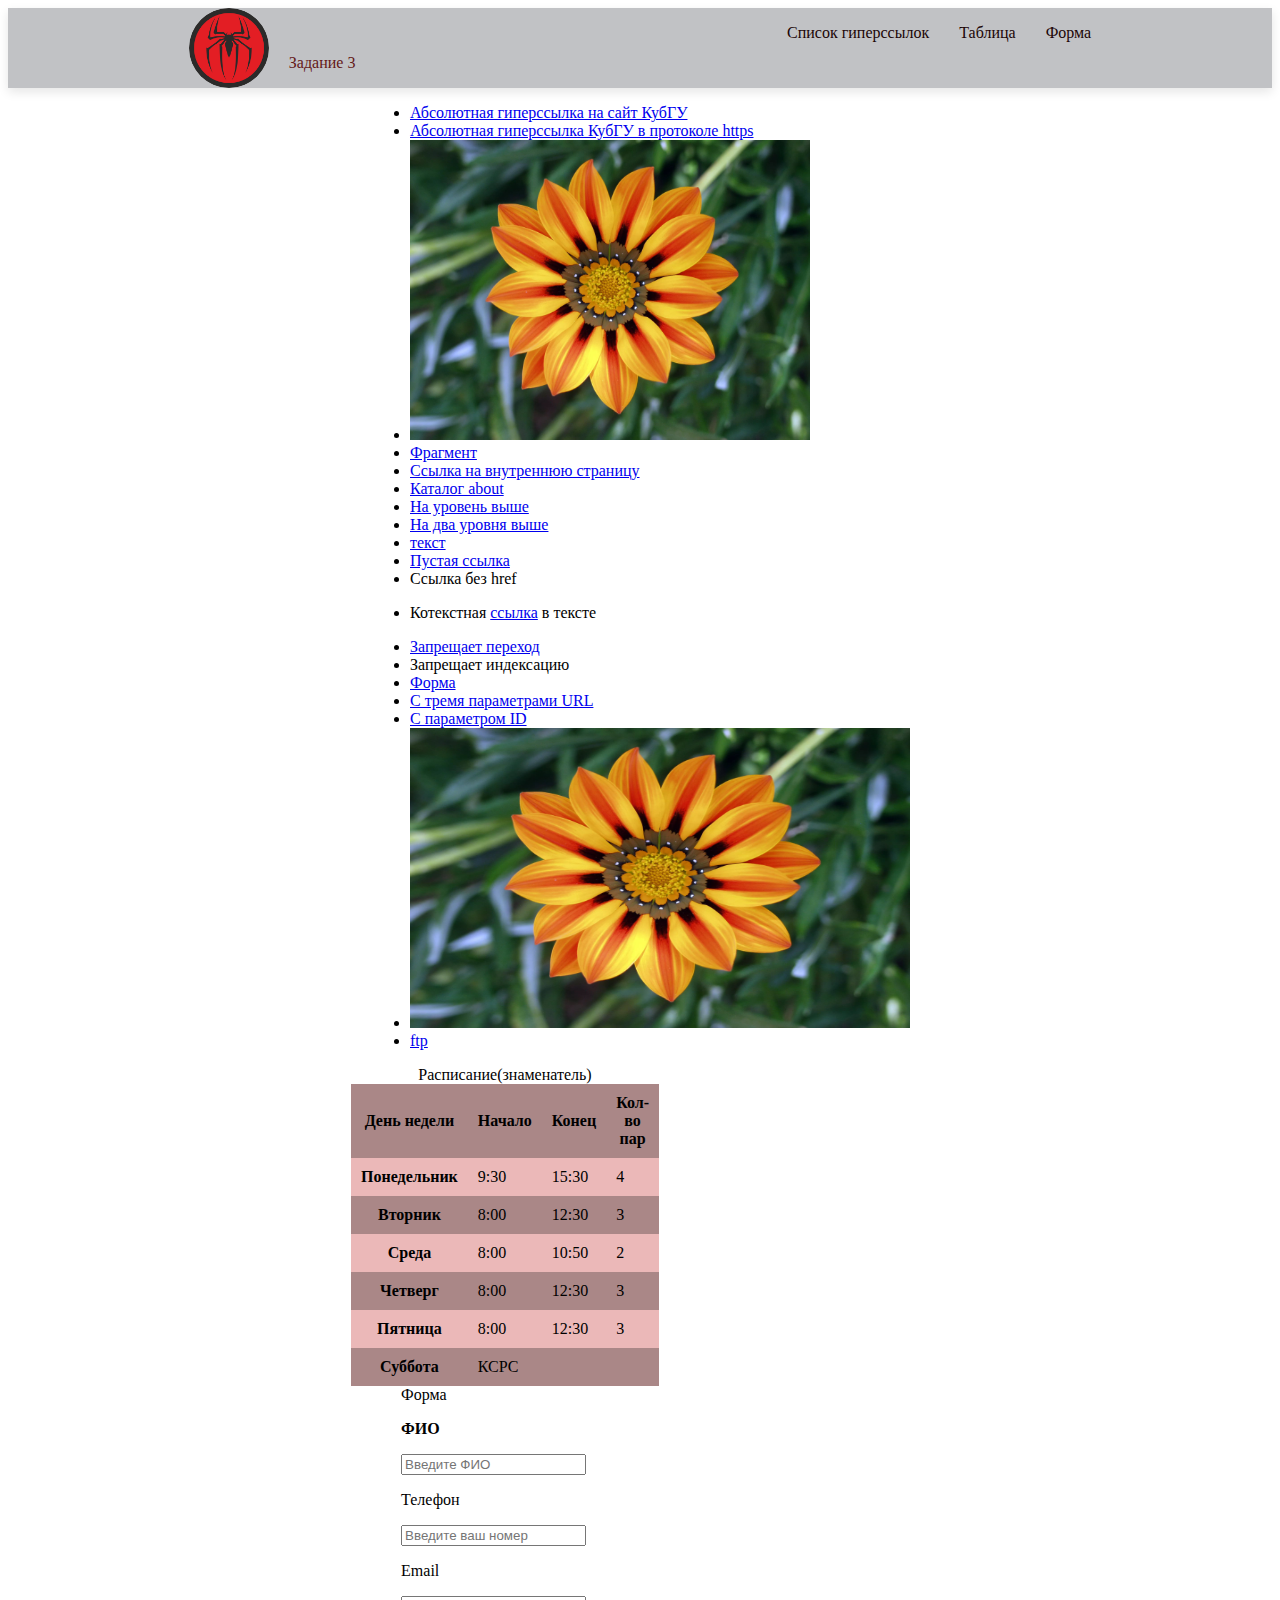
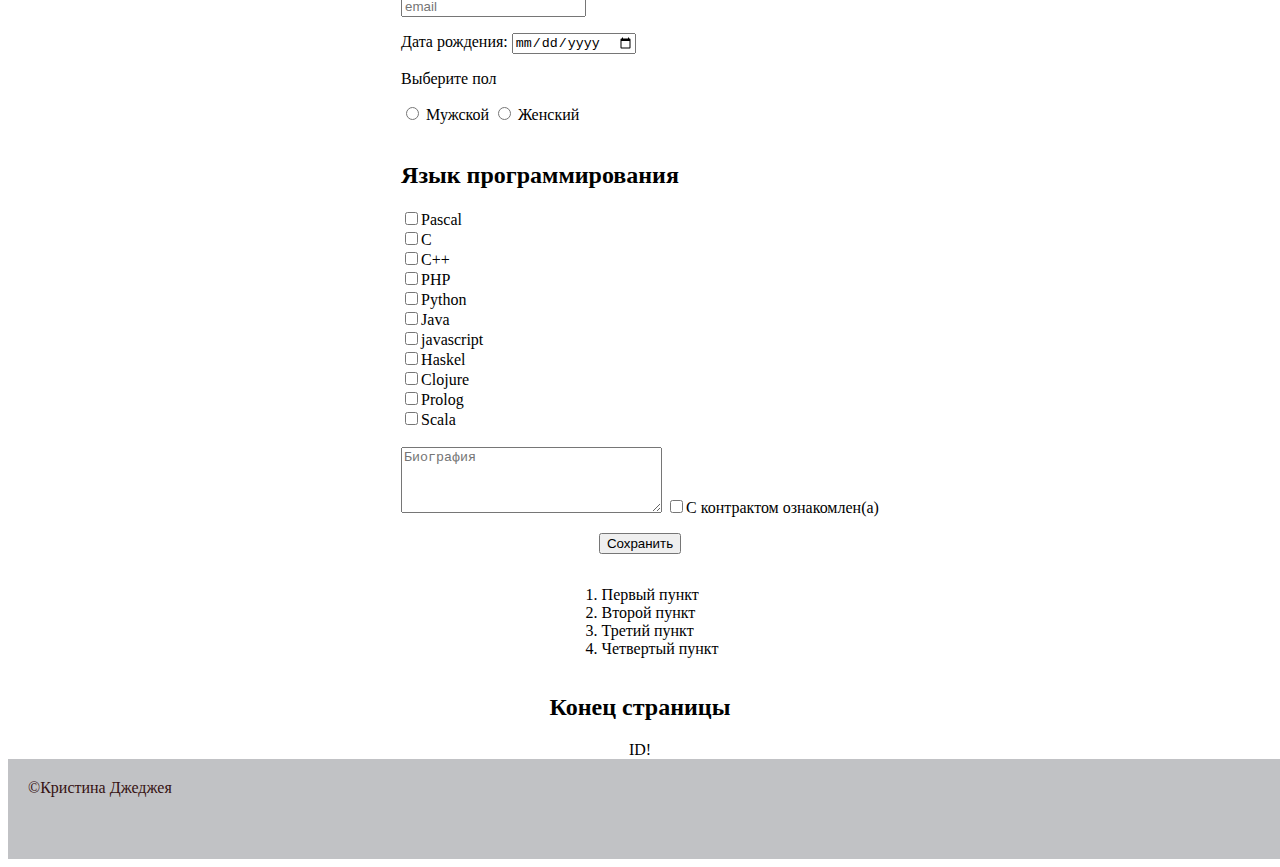
<file: index.html>
<!DOCTYPE html>
 <html lang="en">
    
 <head>
    <meta charset="UTF-8">
    <meta name="viewport" content="width=device-width, initial-scale=1.0">
    <title>Document</title>
    <link rel = "stylesheet" type="text/css" href = "style.css">

 </head>
 <body>
    <header class = "main">
        <div class = "main_wrapper">
            <div class = "main_logo">
                <img class = "logo" src="logo1.png">
                <div class = "title"><p>Задание 3</p></div>
            </div>
            <div class = "main_links">
                <ul class = "menu">
                    <li><a href="#">Список гиперссылок</a></li>
                    <li><a href="#tab">Таблица</a></li>
                    <li><a href="#forma">Форма</a></li>
                </ul>
            </div>
        </div>
        
    </header>
    <div class = "conteiner">
        <ul type = "disc">
            <li>
                <a href="http://kubsu.ru/" title = "Task 1">Абсолютная гиперссылка на сайт КубГУ</a>
            </li>
            <li><a href="https://kubsu.ru/" title = "Task 2">Абсолютная гиперссылка КубГУ в протоколе https</a></li>
            <li><a href="http://kubsu.ru/"><img src="image.jpg" width="400" height="300"></a>
            </li>
            <li><a href = "#internallink" target = "_blank">Фрагмент</a></li>
            <li>
                <a href = "./1index.html" title = "Task 4">Ссылка на внутреннюю страницу</a>
            </li>
            <li>
                <a href = "./aboutli.html">Каталог about</a>
            </li>
            <li><a href = "../web1.html">На уровень выше</a></li>
            <li><a href = "../../web2.html">На два уровня выше</a></li>
            <li><a href = "https://ru.wikipedia.org/wiki/%D0%92%D0%B7%D1%8F%D1%82%D0%B8%D0%B5_%D0%AD%D1%80%D0%B8%D0%B2%D0%B0%D0%BD%D0%B8_(1827)#:~:text=%D0%9F%D0%BE%D0%B4%D0%B3%D0%BE%D1%82%D0%BE%D0%B2%D0%BA%D0%B0%20%D0%BA%20%D0%BE%D0%BF%D0%B5%D1%80%D0%B0%D1%86%D0%B8%D0%B8%20%D0%B1%D1%8B%D0%BB%D0%B0%20%D0%BD%D0%B0%D1%87%D0%B0%D1%82%D0%B0%20%D0%B5%D1%89%D0%B5%20%D0%B2%20%D0%BD%D0%B0%D1%87%D0%B0%D0%BB%D0%B5%201827%20%D0%B3%D0%BE%D0%B4%D0%B0">текст</a></li>
            <li>
                <a href = "javascript:void(0);">Пустая ссылка</a>
            </li>
            <li><a></a>Ссылка без href</li>
            <li><p>Котекстная <a href = "#">ссылка</a> в тексте</p></li>
            <li><a href = "aboutli.html" rel = "nofollow" >Запрещает переход</a></li>
            <li><a href = "aboutli.html" rel = "noindex"></a>Запрещает индексацию</li>
            <li><a href = "form.html">Форма</a></li>
            <li><a href="https://kubsu.ru?productid=1234">С тремя параметрами URL</a></li>
            <li><a href="#example_id">С параметром ID</a></li>
            <li>
                <map name = "clickable">
                    <area shape = "circle" coords = "309,164,60" href = "https://kubsu.ru/" >
                    <area shape = "rect" coords="185,225,268,352" href = "https://kubstu.ru/">
                </map>
                <img usemap = "#clickable" src = "image.jpg" alt = "picture" width="500px" height="300px">
            </li>
            <li><a href = "ftp://pr:123@test.rebex.net/www/213">ftp</a></li>
        </ul>
        
        <table classs = "table">
            <caption id = "tab">Расписание(знаменатель)</caption>
            <thead>
                <tr>
                    <th scope="col">День недели</th>
                    <th scope="col">Начало</th>
                    <th scope="col">Конец</th>
                    <th scope="col">Кол-во пар</th>
                </tr>
            </thead>
            <tbody>
                <tr>
                    <th scope = "row">Понедельник</th>
                    <td>9:30</td>
                    <td>15:30</td>
                    <td>4</td>
                </tr>
                <tr>
                    <th scope = "row">Вторник</th>
                    <td>8:00</td>
                    <td>12:30</td>
                    <td>3</td>
                </tr>
                <tr>
                    <th scope = "row">Среда</th>
                    <td>8:00</td>
                    <td>10:50</td>
                    <td>2</td>
                </tr>
                <tr>
                    <th scope = "row">Четверг</th>
                    <td>8:00</td>
                    <td>12:30</td>
                    <td>3</td>
                </tr>
                <tr>
                    <th scope = "row">Пятница</th>
                    <td>8:00</td>
                    <td>12:30</td>
                    <td>3</td>
                </tr>
            </tbody>
            <tfoot>
                <th scope = "row">Суббота</th>
                <td colspan="3">КСРС</td>
                

            </tfoot>
        </table>
        <form>
        <a id = "forma">Форма</a>
            <p><strong>ФИО</strong></p>
            <input type = "text" pattern = "^[А-Яа-яЁё\s]+$" placeholder="Введите ФИО">
            <p>Телефон</p>
            <input type = "tel" pattern = "[0-9]{11}" placeholder="Введите ваш номер">
            <p>Email</p>
            <input type = "email" pattern = "[a-z0-9._%+-]+@[a-z0-9.-]+.[a-z]{2,4}" placeholder="email">
            <p>
                <label for="date">Дата рождения: </label>
                <input type="date" id="date" name="date"/>
                
            </p>
            <p>Выберите пол</p>
                <div>
                    <input type="radio" id="Choice1" name="pol" value="1" />
                    <label for="Choice1">Мужской</label>
                    <input type="radio" id="Choice2" name="pol" value="2" />
                    <label for="Choice2">Женский</label>
                </div>
                
                    <br>
                    <h2>Язык программирования</h2>
                    <input type ="checkbox" name = "lang" value = "">Pascal<Br>
                    <input type ="checkbox" name = "lang" value = "">C<Br>
                    <input type ="checkbox" name = "lang" value = "">C++<Br>
                    <input type ="checkbox" name = "lang" value = "">PHP<Br>
                    <input type ="checkbox" name = "lang" value = "">Python<Br>
                    <input type ="checkbox" name = "lang" value = "">Java<Br>
                    <input type ="checkbox" name = "lang" value = "">javascript<Br>
                    <input type ="checkbox" name = "lang" value = "">Haskel<Br>
                    <input type ="checkbox" name = "lang" value = "">Clojure<Br>
                    <input type ="checkbox" name = "lang" value = "">Prolog<Br>
                    <input type ="checkbox" name = "lang" value = "">Scala<Br>
                <br>
                <textarea name="message" cols="30" rows="4" placeholder="Биография"></textarea>

                <label><input type="checkbox" name="check" value="oz" required>С контрактом ознакомлен(а)</label>
                <p style="text-align: center" ><button >Сохранить</button></p>
        
        </form>
        <ol>
            <li>Первый пункт</li>
            <li>Второй пункт</li>
            <li>Третий пункт</li>
            <li>Четвертый пункт</li>
        </ol>
        <h2 id = "internallink">Конец страницы</h2>
        <a id = "example_id">ID!</a>
    </div>
    <div id = "footer">
        &copy;Кристина Джеджея 
    </div>
 </body>
 </html>
</file>
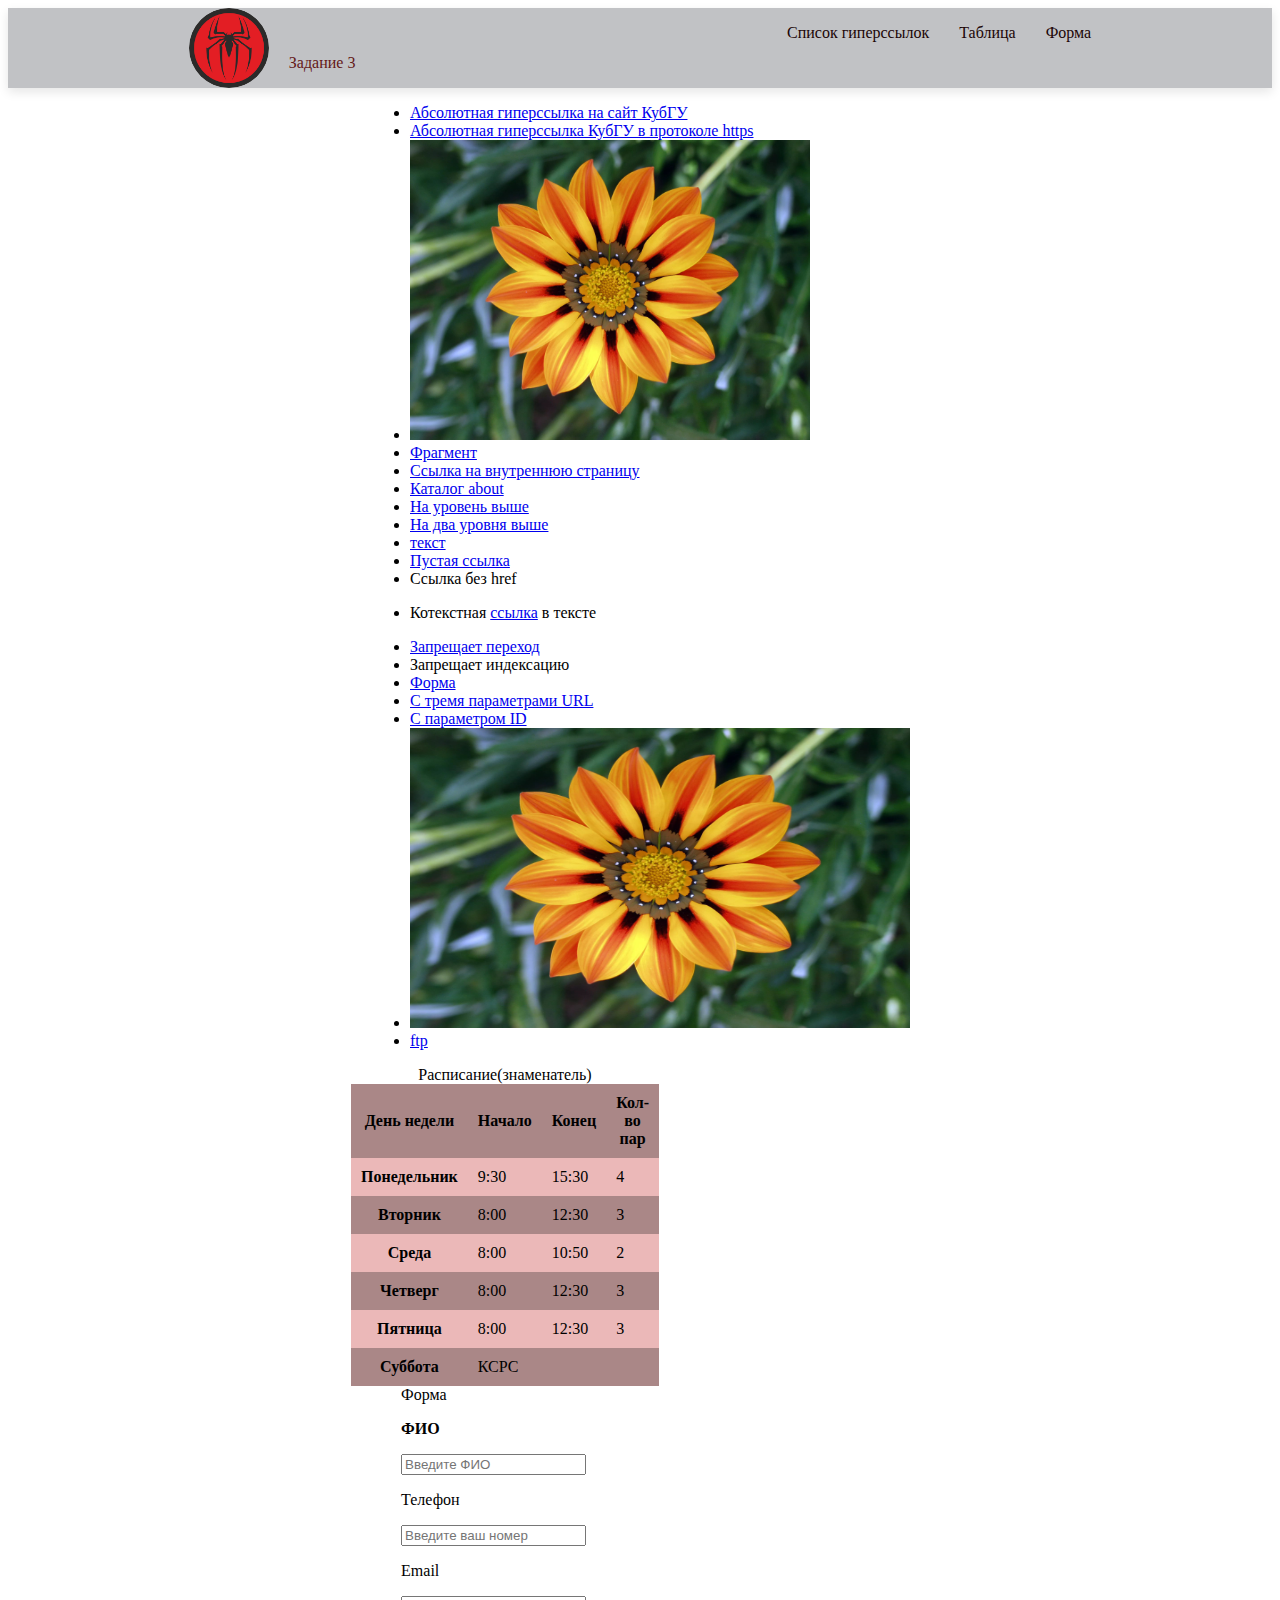
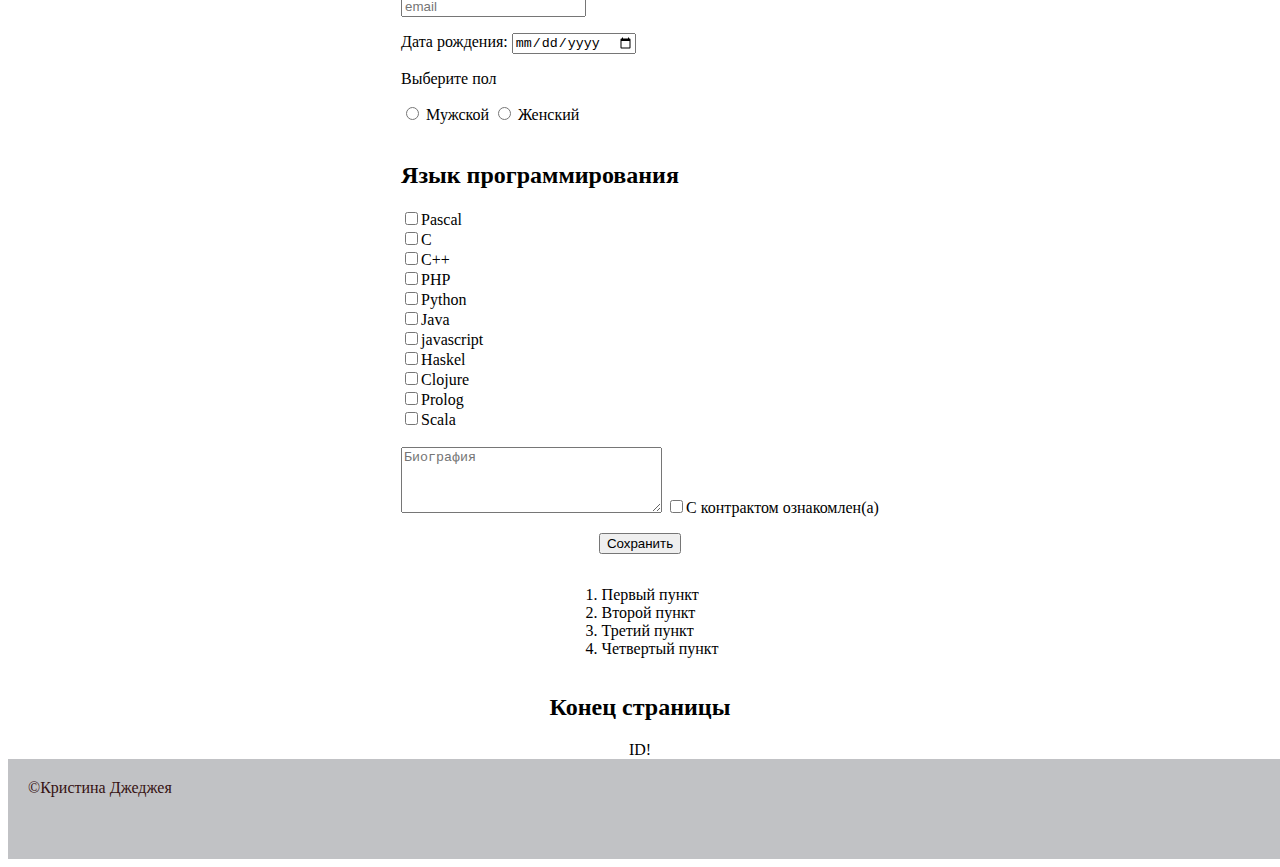
<file: web/index.html>
<!DOCTYPE html>
 <html lang="en">
    
 <head>
    <meta charset="UTF-8">
    <meta name="viewport" content="width=device-width, initial-scale=1.0">
    <title>Document</title>
    <link rel = "stylesheet" type="text/css" href = "style.css">

 </head>
 <body>
    <header class = "main">
        <div class = "main_wrapper">
            <div class = "main_logo">
                <img class = "logo" src="logo1.png">
                <div class = "title"><p>Задание 3</p></div>
            </div>
            <div class = "main_links">
                <ul class = "menu">
                    <li><a href="#">Список гиперссылок</a></li>
                    <li><a href="#tab">Таблица</a></li>
                    <li><a href="#forma">Форма</a></li>
                </ul>
            </div>
        </div>
        
    </header>
    <div class = "conteiner">
        <ul type = "disc">
            <li>
                <a href="http://kubsu.ru/" title = "Task 1">Абсолютная гиперссылка на сайт КубГУ</a>
            </li>
            <li><a href="https://kubsu.ru/" title = "Task 2">Абсолютная гиперссылка КубГУ в протоколе https</a></li>
            <li><a href="http://kubsu.ru/"><img src="image.jpg" width="400" height="300"></a>
            </li>
            <li><a href = "#internallink" target = "_blank">Фрагмент</a></li>
            <li>
                <a href = "./1index.html" title = "Task 4">Ссылка на внутреннюю страницу</a>
            </li>
            <li>
                <a href = "./aboutli.html">Каталог about</a>
            </li>
            <li><a href = "../web1.html">На уровень выше</a></li>
            <li><a href = "../../web2.html">На два уровня выше</a></li>
            <li><a href = "https://ru.wikipedia.org/wiki/%D0%92%D0%B7%D1%8F%D1%82%D0%B8%D0%B5_%D0%AD%D1%80%D0%B8%D0%B2%D0%B0%D0%BD%D0%B8_(1827)#:~:text=%D0%9F%D0%BE%D0%B4%D0%B3%D0%BE%D1%82%D0%BE%D0%B2%D0%BA%D0%B0%20%D0%BA%20%D0%BE%D0%BF%D0%B5%D1%80%D0%B0%D1%86%D0%B8%D0%B8%20%D0%B1%D1%8B%D0%BB%D0%B0%20%D0%BD%D0%B0%D1%87%D0%B0%D1%82%D0%B0%20%D0%B5%D1%89%D0%B5%20%D0%B2%20%D0%BD%D0%B0%D1%87%D0%B0%D0%BB%D0%B5%201827%20%D0%B3%D0%BE%D0%B4%D0%B0">текст</a></li>
            <li>
                <a href = "javascript:void(0);">Пустая ссылка</a>
            </li>
            <li><a></a>Ссылка без href</li>
            <li><p>Котекстная <a href = "#">ссылка</a> в тексте</p></li>
            <li><a href = "aboutli.html" rel = "nofollow" >Запрещает переход</a></li>
            <li><a href = "aboutli.html" rel = "noindex"></a>Запрещает индексацию</li>
            <li><a href = "form.html">Форма</a></li>
            <li><a href="https://kubsu.ru?productid=1234">С тремя параметрами URL</a></li>
            <li><a href="#example_id">С параметром ID</a></li>
            <li>
                <map name = "clickable">
                    <area shape = "circle" coords = "309,164,60" href = "https://kubsu.ru/" >
                    <area shape = "rect" coords="185,225,268,352" href = "https://kubstu.ru/">
                </map>
                <img usemap = "#clickable" src = "image.jpg" alt = "picture" width="500px" height="300px">
            </li>
            <li><a href = "ftp://pr:123@test.rebex.net/www/213">ftp</a></li>
        </ul>
        
        <table>
            <caption id = "tab">Расписание(знаменатель)</caption>
            <thead>
                <tr>
                    <th scope="col">День недели</th>
                    <th scope="col">Начало</th>
                    <th scope="col">Конец</th>
                    <th scope="col">Кол-во пар</th>
                </tr>
            </thead>
            <tbody>
                <tr>
                    <th scope = "row">Понедельник</th>
                    <td>9:30</td>
                    <td>15:30</td>
                    <td>4</td>
                </tr>
                <tr>
                    <th scope = "row">Вторник</th>
                    <td>8:00</td>
                    <td>12:30</td>
                    <td>3</td>
                </tr>
                <tr>
                    <th scope = "row">Среда</th>
                    <td>8:00</td>
                    <td>10:50</td>
                    <td>2</td>
                </tr>
                <tr>
                    <th scope = "row">Четверг</th>
                    <td>8:00</td>
                    <td>12:30</td>
                    <td>3</td>
                </tr>
                <tr>
                    <th scope = "row">Пятница</th>
                    <td>8:00</td>
                    <td>12:30</td>
                    <td>3</td>
                </tr>
            </tbody>
            <tfoot>
                <th scope = "row">Суббота</th>
                <td colspan="3">КСРС</td>
                

            </tfoot>
        </table>
        <form>
        <a id = "forma">Форма</a>
            <p><strong>ФИО</strong></p>
            <input type = "text" pattern = "^[А-Яа-яЁё\s]+$" placeholder="Введите ФИО">
            <p>Телефон</p>
            <input type = "tel" pattern = "[0-9]{11}" placeholder="Введите ваш номер">
            <p>Email</p>
            <input type = "email" pattern = "[a-z0-9._%+-]+@[a-z0-9.-]+.[a-z]{2,4}" placeholder="email">
            <p>
                <label for="date">Дата рождения: </label>
                <input type="date" id="date" name="date"/>
                
            </p>
            <p>Выберите пол</p>
                <div>
                    <input type="radio" id="Choice1" name="pol" value="1" />
                    <label for="Choice1">Мужской</label>
                    <input type="radio" id="Choice2" name="pol" value="2" />
                    <label for="Choice2">Женский</label>
                </div>
                
                    <br>
                    <h2>Язык программирования</h2>
                    <input type ="checkbox" name = "lang" value = "">Pascal<Br>
                    <input type ="checkbox" name = "lang" value = "">C<Br>
                    <input type ="checkbox" name = "lang" value = "">C++<Br>
                    <input type ="checkbox" name = "lang" value = "">PHP<Br>
                    <input type ="checkbox" name = "lang" value = "">Python<Br>
                    <input type ="checkbox" name = "lang" value = "">Java<Br>
                    <input type ="checkbox" name = "lang" value = "">javascript<Br>
                    <input type ="checkbox" name = "lang" value = "">Haskel<Br>
                    <input type ="checkbox" name = "lang" value = "">Clojure<Br>
                    <input type ="checkbox" name = "lang" value = "">Prolog<Br>
                    <input type ="checkbox" name = "lang" value = "">Scala<Br>
                <br>
                <textarea name="message" cols="30" rows="4" placeholder="Биография"></textarea>

                <label><input type="checkbox" name="check" value="oz" required>С контрактом ознакомлен(а)</label>
                <p style="text-align: center" ><button >Сохранить</button></p>
        
        </form>
        <ol>
            <li>Первый пункт</li>
            <li>Второй пункт</li>
            <li>Третий пункт</li>
            <li>Четвертый пункт</li>
        </ol>
        <h2 id = "internallink">Конец страницы</h2>
        <a id = "example_id">ID!</a>
    </div>
    <div id = "footer">
        &copy;Кристина Джеджея 
    </div>
 </body>
 </html>
</file>
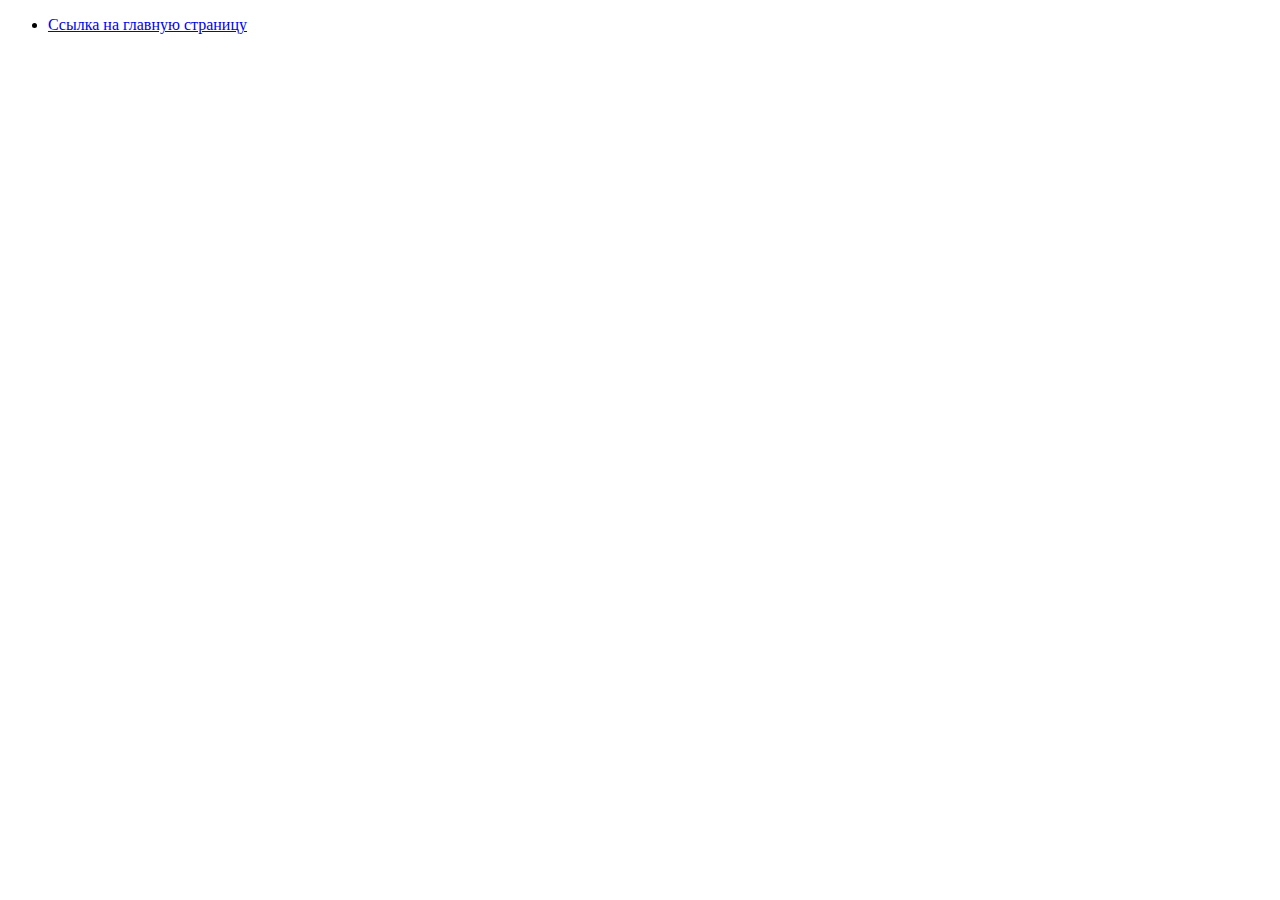
<file: 1index.html>
<!DOCTYPE html>
<html lang="en">
<head>
    <meta charset="UTF-8">
    <meta name="viewport" content="width=device-width, initial-scale=1.0">
    <title>Document</title>
</head>
<body>
    <ul>
        <li>
            <a href = "./index.html" title = "Task 5">Ссылка на главную страницу</a>
        </li>
    </ul>
</body>
</html>
</file>
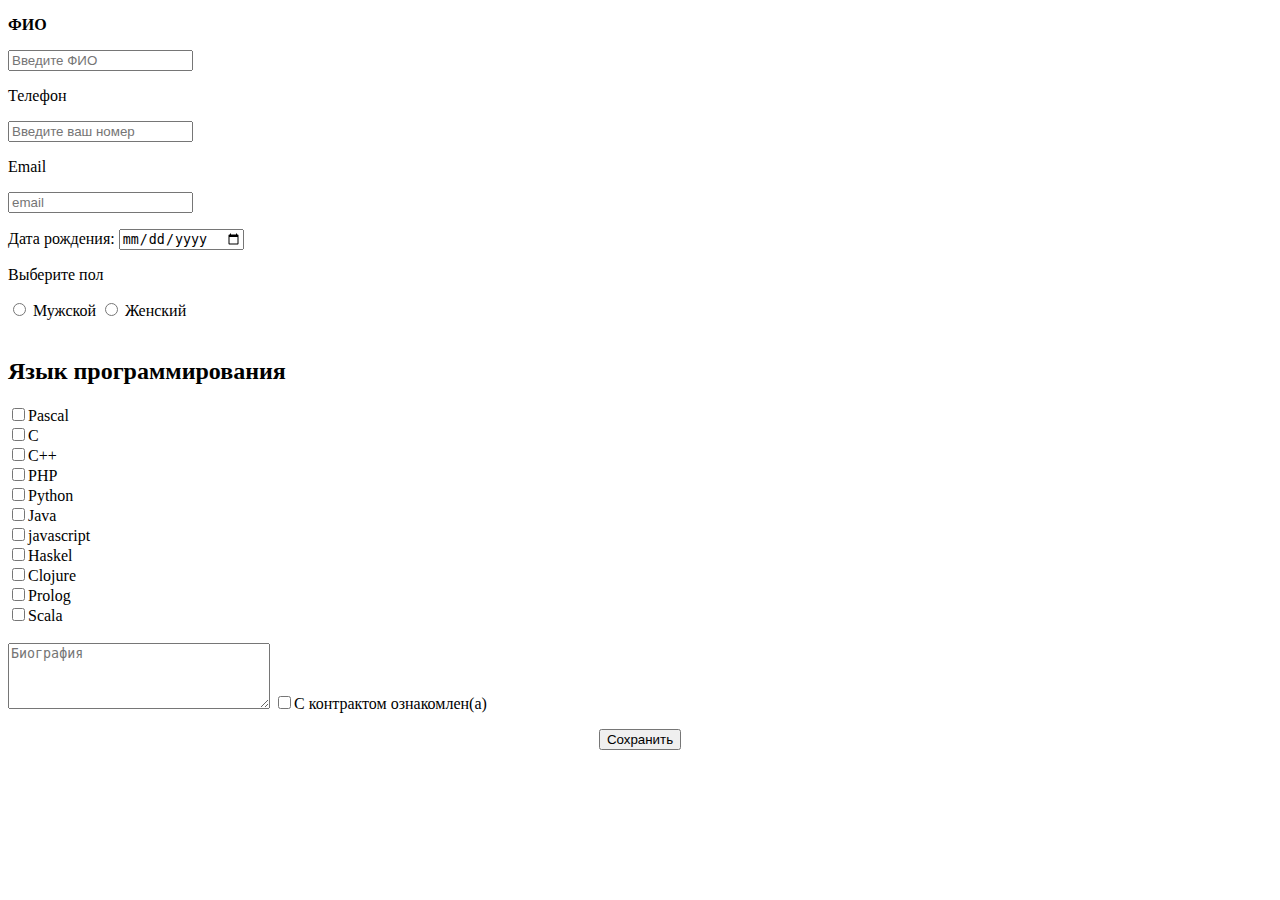
<file: form.html>
<!DOCTYPE html>
<html lang="en">
<head>
    <meta charset="UTF-8">
    <meta name="viewport" content="width=device-width, initial-scale=1.0">
    <title>Document</title>
</head>
<body>
    <form>
        <p><strong>ФИО</strong></p>
        <input type = "text" pattern = "^[А-Яа-яЁё\s]+$" placeholder="Введите ФИО">
        <p>Телефон</p>
        <input type = "tel" pattern = "[0-9]{11}" placeholder="Введите ваш номер">
        <p>Email</p>
        <input type = "email" pattern = "[a-z0-9._%+-]+@[a-z0-9.-]+.[a-z]{2,4}" placeholder="email">
        <p>
            <label for="date">Дата рождения: </label>
            <input type="date" id="date" name="date"/>
            
        </p>
        <p>Выберите пол</p>
            <div>
                <input type="radio" id="Choice1" name="pol" value="1" />
                <label for="Choice1">Мужской</label>
            
                <input type="radio" id="Choice2" name="pol" value="2" />
                <label for="Choice2">Женский</label>
            </div>
            <br>
                <h2>Язык программирования</h2>
                <input type ="checkbox" name = "lang" value = "">Pascal<Br>
                <input type ="checkbox" name = "lang" value = "">C<Br>
                <input type ="checkbox" name = "lang" value = "">C++<Br>
                <input type ="checkbox" name = "lang" value = "">PHP<Br>
                <input type ="checkbox" name = "lang" value = "">Python<Br>
                <input type ="checkbox" name = "lang" value = "">Java<Br>
                <input type ="checkbox" name = "lang" value = "">javascript<Br>
                <input type ="checkbox" name = "lang" value = "">Haskel<Br>
                <input type ="checkbox" name = "lang" value = "">Clojure<Br>
                <input type ="checkbox" name = "lang" value = "">Prolog<Br>
                <input type ="checkbox" name = "lang" value = "">Scala<Br>
               <br>
            <textarea name="message" cols="30" rows="4" placeholder="Биография"></textarea>

            <label><input type="checkbox" name="check" value="oz" required>С контрактом ознакомлен(а)</label>
            <p style="text-align: center"><button>Сохранить</button></p>
       
    </form>
</body>
</html>
</file>
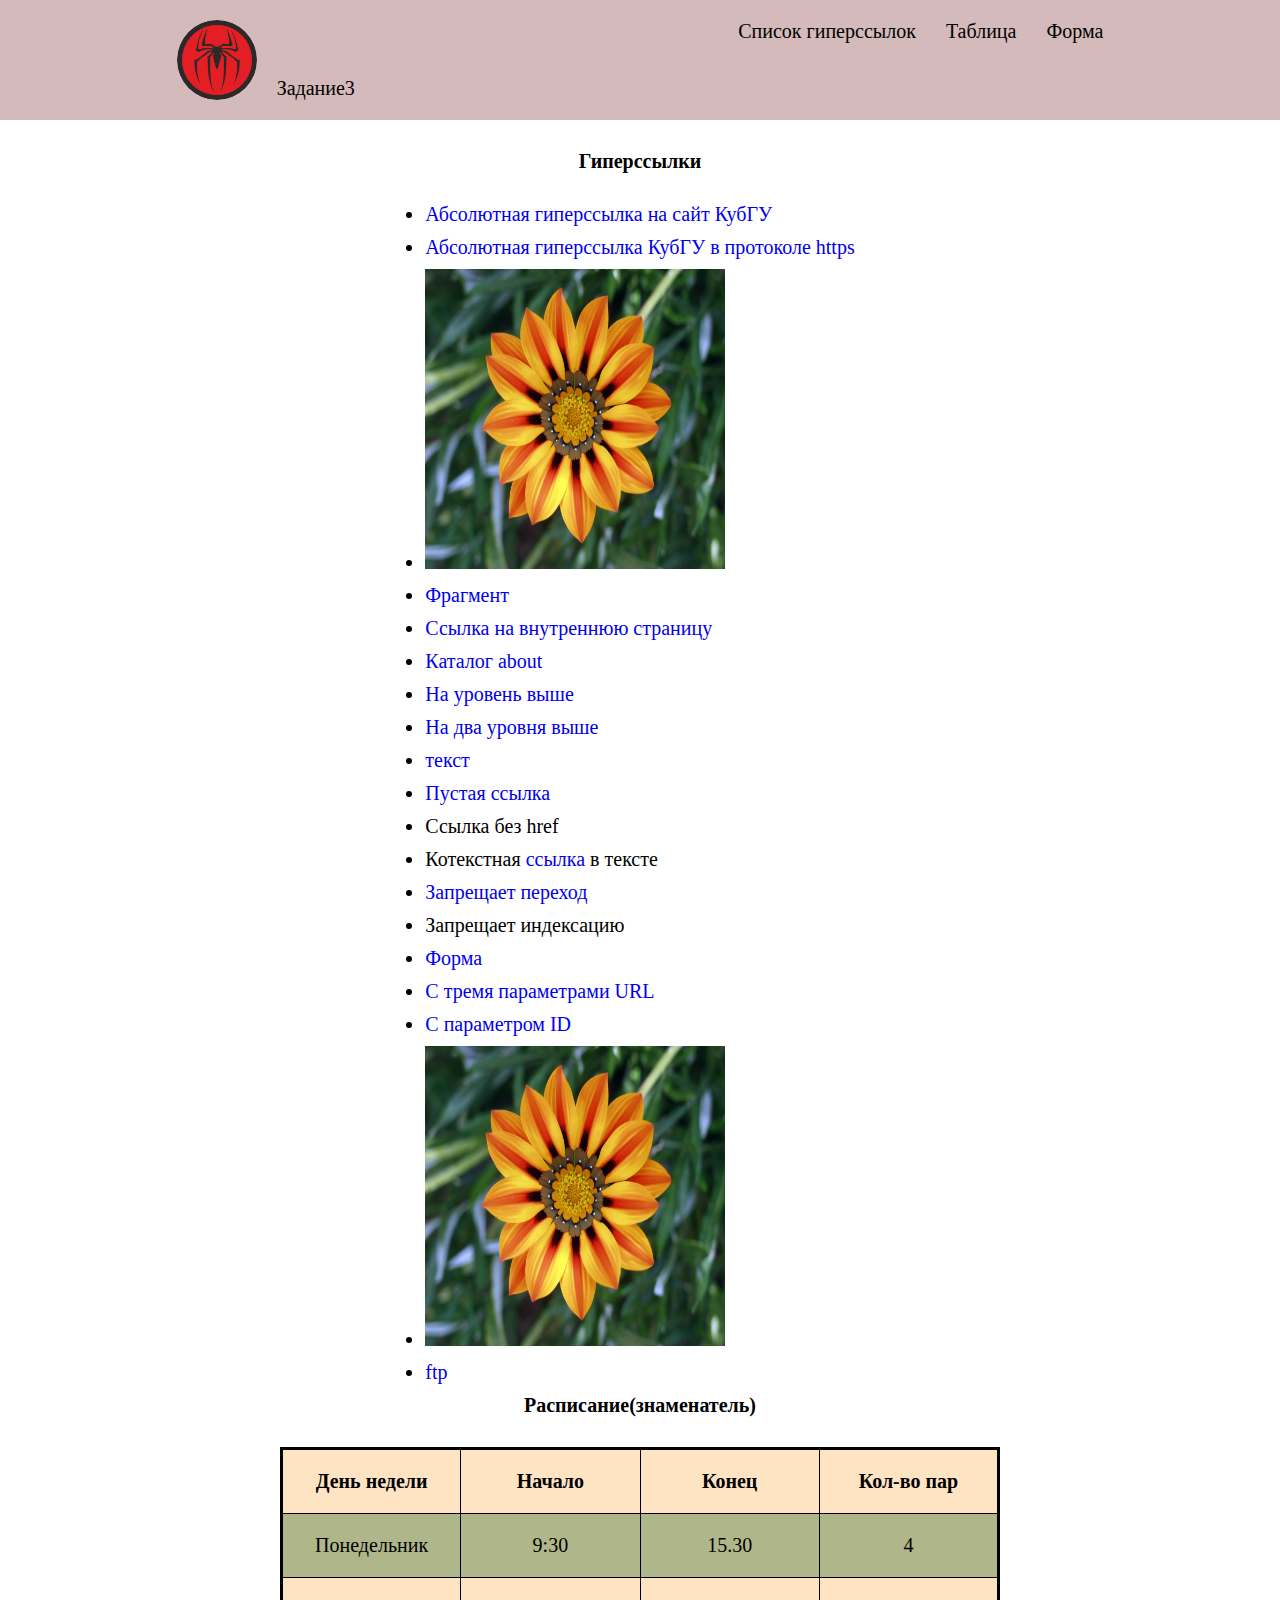
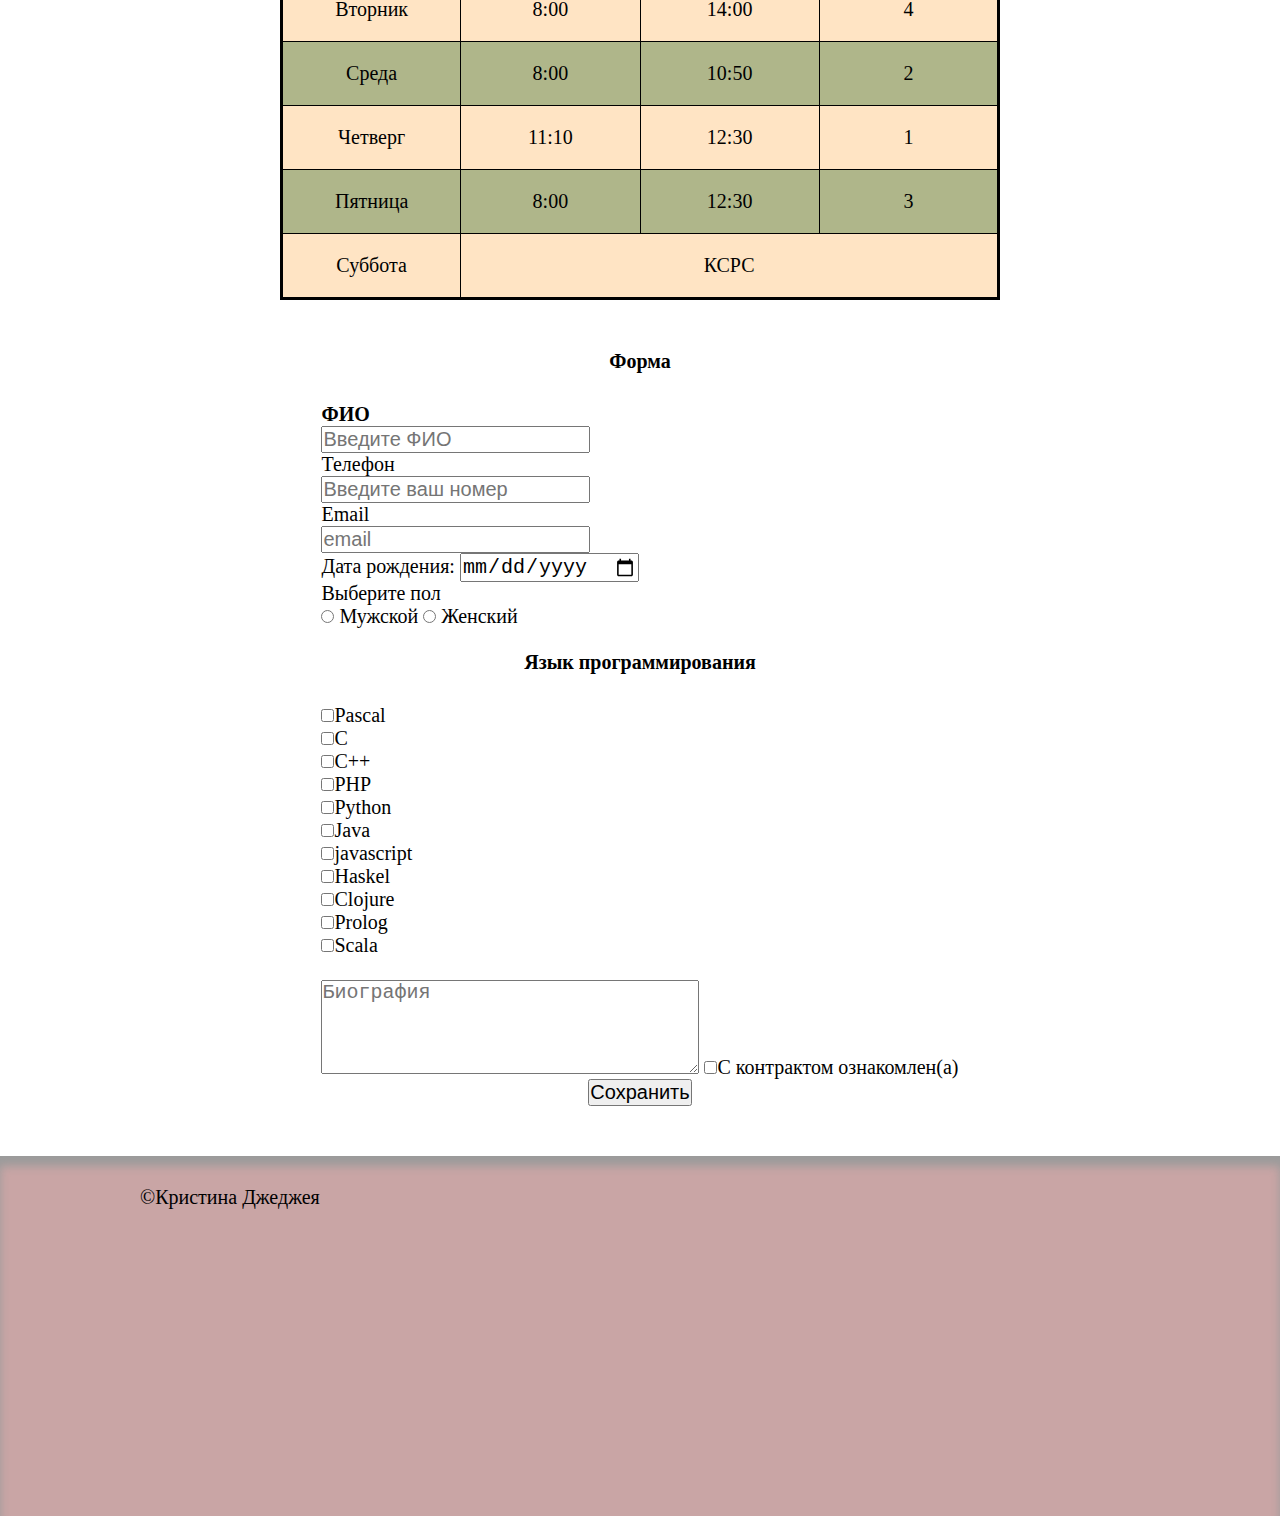
<file: inddex.html>
<!DOCTYPE html>
<html lang="ru">
<head>
    <meta charset="UTF-8">
    <meta name="viewport" content="width=device-width, initial-scale=1.0">
    <link rel="stylesheet" href="sstyle.css">
    <title>Task 3</title>
</head>
<body>
    <header class="main">
            <div class="main__wrapper">
                <div class="main__logo">
                    <img src="logo1.png" class="main__logo-img" alt="#">
                    <div class="main__logo-name">
                        <p>Задание3</p>
                    </div>
                </div>
                <div class="main__links">
                    <ul class="main__link">
                        <li><a href="#">Список гиперссылок</a></li>
                        <li><a href="#tab">Таблица</a></li>
                        <li><a href="#forma">Форма</a></li>
                            
                        
                    </ul>
                </div>
            </div>
        
    </header>
    <div class="container">
        <nav class="navigation">
            <div class="navigation__links">
                <h2>Гиперссылки</h2>
                <ul>
                    <li>
                        <a href="http://kubsu.ru/" title = "Task 1">Абсолютная гиперссылка на сайт КубГУ</a>
                    </li>
                    <li><a href="https://kubsu.ru/" title = "Task 2">Абсолютная гиперссылка КубГУ в протоколе https</a></li>
                    <li><a href="http://kubsu.ru/"><img src="image.jpg" class = "flower"></a>
                    </li>
                    <li><a href = "#internallink" target = "_blank">Фрагмент</a></li>
                    <li>
                        <a href = "./1index.html" title = "Task 4">Ссылка на внутреннюю страницу</a>
                    </li>
                    <li>
                        <a href = "./aboutli.html">Каталог about</a>
                    </li>
                    <li><a href = "../web1.html">На уровень выше</a></li>
                    <li><a href = "../../web2.html">На два уровня выше</a></li>
                    <li><a href = "https://ru.wikipedia.org/wiki/%D0%92%D0%B7%D1%8F%D1%82%D0%B8%D0%B5_%D0%AD%D1%80%D0%B8%D0%B2%D0%B0%D0%BD%D0%B8_(1827)#:~:text=%D0%9F%D0%BE%D0%B4%D0%B3%D0%BE%D1%82%D0%BE%D0%B2%D0%BA%D0%B0%20%D0%BA%20%D0%BE%D0%BF%D0%B5%D1%80%D0%B0%D1%86%D0%B8%D0%B8%20%D0%B1%D1%8B%D0%BB%D0%B0%20%D0%BD%D0%B0%D1%87%D0%B0%D1%82%D0%B0%20%D0%B5%D1%89%D0%B5%20%D0%B2%20%D0%BD%D0%B0%D1%87%D0%B0%D0%BB%D0%B5%201827%20%D0%B3%D0%BE%D0%B4%D0%B0">текст</a></li>
                    <li>
                        <a href = "javascript:void(0);">Пустая ссылка</a>
                    </li>
                    <li><a></a>Ссылка без href</li>
                    <li><p>Котекстная <a href = "#">ссылка</a> в тексте</p></li>
                    <li><a href = "aboutli.html" rel = "nofollow" >Запрещает переход</a></li>
                    <li><a href = "aboutli.html" rel = "noindex"></a>Запрещает индексацию</li>
                    <li><a href = "form.html">Форма</a></li>
                    <li><a href="https://kubsu.ru?productid=1234">С тремя параметрами URL</a></li>
                    <li><a href="#example_id">С параметром ID</a></li>
                    <li>
                        <map name = "clickable">
                            <area shape = "circle" coords = "309,164,60" href = "https://kubsu.ru/" >
                            <area shape = "rect" coords="185,225,268,352" href = "https://kubstu.ru/">
                        </map>
                        <img usemap = "#clickable" src = "image.jpg" alt = "picture" class = "flower">
                    </li>
                    <li><a href = "ftp://pr:123@test.rebex.net/www/213">ftp</a></li>
                </ul>

            </div>
        </nav>
        <!--Таблица (Расписание пар)-->
        <section class="table">
            <div class="title"><h2>Расписание(знаменатель)</h2></div>
            <table class="table">
                <tbody>
                    <tr class="table__element table__element-odd">
                        <th>День недели</th>
                        <th>Начало</th>
                        <th>Конец</th>
                        <th>Кол-во пар</th>
                    </tr>
                    <tr class="table__element table__element-even">
                        <td>Понедельник</td>
                        <td>9:30</td>
                        <td>15.30</td>
                        <td>4</td>
                    </tr>
                    <tr class="table__element table__element-odd">
                        <td>Вторник</td>
                        <td>8:00</td>
                        <td>14:00</td>
                        <td>4</td>
                    </tr>
                    <tr class="table__element table__element-even">
                        <td>Среда</td>
                        <td>8:00</td>
                        <td>10:50</td>
                        <td>2</td>
                    </tr>
                    <tr class="table__element table__element-odd">
                        <td>Четверг</td>
                        <td>11:10</td>
                        <td>12:30</td>
                        <td>1</td>
                    </tr>
                    <tr class="table__element table__element-even">
                        <td>Пятница</td>
                        <td>8:00</td>
                        <td>12:30</td>
                        <td>3</td>
                    </tr>
                    <tr class="table__element table__element-odd">
                        <td>Суббота</td>
                        <td colspan="3">КСРС</td>
                    </tr>
                </tbody>
            </table>
        </section>


        <form id="form" action="#">
            <h2>Форма</h2>
            <p>
                <p><strong>ФИО</strong></p>
                <input type = "text" pattern = "^[А-Яа-яЁё\s]+$" placeholder="Введите ФИО">
                <p>Телефон</p>
                <input type = "tel" pattern = "[0-9]{11}" placeholder="Введите ваш номер">
                <p>Email</p>
                <input type = "email" pattern = "[a-z0-9._%+-]+@[a-z0-9.-]+.[a-z]{2,4}" placeholder="email">
                <p>
                    <label for="date">Дата рождения: </label>
                    <input type="date" id="date" name="date"/>
                    
                </p>
                <p>Выберите пол</p>
                    <div>
                        <input type="radio" id="Choice1" name="pol" value="1" />
                        <label for="Choice1">Мужской</label>
                        <input type="radio" id="Choice2" name="pol" value="2" />
                        <label for="Choice2">Женский</label>
                    </div>
                    
                        <br>
                        <h2>Язык программирования</h2>
                        <input type ="checkbox" name = "lang" value = "">Pascal<Br>
                        <input type ="checkbox" name = "lang" value = "">C<Br>
                        <input type ="checkbox" name = "lang" value = "">C++<Br>
                        <input type ="checkbox" name = "lang" value = "">PHP<Br>
                        <input type ="checkbox" name = "lang" value = "">Python<Br>
                        <input type ="checkbox" name = "lang" value = "">Java<Br>
                        <input type ="checkbox" name = "lang" value = "">javascript<Br>
                        <input type ="checkbox" name = "lang" value = "">Haskel<Br>
                        <input type ="checkbox" name = "lang" value = "">Clojure<Br>
                        <input type ="checkbox" name = "lang" value = "">Prolog<Br>
                        <input type ="checkbox" name = "lang" value = "">Scala<Br>
                    <br>
                    <textarea name="message" cols="30" rows="4" placeholder="Биография"></textarea>
    
                    <label><input type="checkbox" name="check" value="oz" required>С контрактом ознакомлен(а)</label>
                    <p style="text-align: center" ><button >Сохранить</button></p>
            
            <p>
        </form>
    </div>  

    <footer class="footer">
        <div class="container-footer">
            &copy;Кристина Джеджея 
    
        </div>
       
            
       
    </footer>
</body>
</html>
</file>
<file: style.css>
header{
    width: 100%;
    background: #c1c2c5;   
    min-height: 50px;
    box-shadow: 0 4px 10px rgba(0, 0, 0, .1);
    padding-top: 20px;
    padding-bottom: 20px;
    padding: 0;
    margin: 0;
}
.main_wrapper{
    display: flex;
    justify-content: space-around;
}
.main_logo{
    display: flex;
    justify-content: space-around;
    align-items: end;
}
.conteiner{
    max-width: 900px;
    margin: 0 auto;
    display: flex;
    flex-direction: column;
    align-items: center;
}
.main_links{
    display: flex;
    list-style: none;
}
.title{
    
    padding: 0;
    margin: 0;
    color: rgb(100, 24, 24);
}
.links{
    margin-left: 50px;
}
.links li a{
    text-decoration: none;
}
.menu{
    list-style: none;
    display: flex;
    
}
.menu li{
    margin-left: 30px;
}
.menu li a 
{
    text-decoration: none;
    color: rgb(27, 5, 5);
}
.menu li a:hover{
    text-decoration: underline;
    transition: 2s;
}

.logo{
    width: 80px;
    height: 80px;
    margin-right: 20px;
    border-radius: 55px;
}
table{
    table-layout: fixed;
    border-collapse: collapse;
    margin: 0 50% 0 20%;

}
thead th:nth-child(1) {
  width: 30%;
}

thead th:nth-child(2) {
  width: 40%;
}

thead th:nth-child(3) {
  width: 30%;
}

thead th:nth-child(4) {
  width: 45%;
}
th,
td {
  padding: 10px;
}
tbody tr:nth-child(2n-1) {
    background-color: #ebb8b8;
}
  
body tr:nth-child(2n) {
    background-color: #aa8787;
}

thead{
    background-color:#aa8787;
}
table{
    background-color:#aa8787 ;
}
#footer{
    width: 100%;
    background: #c1c2c5 ;
    color: rgb(53, 17, 17);
    left: 0; bottom: 0;
    height: 60px;
    padding: 20px;
}
@media (min-device-width: 320px) and (max-device-width: 568px) {
    .container {
        width: 100%;
        padding: 0;
        margin: 0 auto;
        display: flex;
        flex-direction: column;

    }
    .main__wrapper 
    {
        display: block;
        margin: 0 10px 0 10px;
        
    }
    
    .main__link 
    {
        display: flex;  
        flex-direction: column;
        justify-content: flex-start;
    }
    .main__logo
    {
        display: flex;
        margin: 5px;
        justify-content: space-between;
        align-items: center;
    }
    .menu li
    {
        margin-left: 0;
        margin-bottom: 7px;
    }
    .main__links
    {
        margin-top: 20px;
        
    }
    .table 
    {
        order: -2;
    }
    
    #form
    {
        margin-right: auto;
        margin-left: 0;
    }
    .table__element th, td
    {
        font-size: 12px;
        padding: 2px;
    }
   
}
</file>
<file: web/style.css>
header{
    width: 100%;
    background: #c1c2c5;   
    min-height: 50px;
    box-shadow: 0 4px 10px rgba(0, 0, 0, .1);
    padding-top: 20px;
    padding-bottom: 20px;
    padding: 0;
    margin: 0;
}
.main_wrapper{
    display: flex;
    justify-content: space-around;
}
.main_logo{
    display: flex;
    justify-content: space-around;
    align-items: end;
}
.conteiner{
    max-width: 900px;
    margin: 0 auto;
    display: flex;
    flex-direction: column;
    align-items: center;
}
.main_links{
    display: flex;
    list-style: none;
}
.title{
    
    padding: 0;
    margin: 0;
    color: rgb(100, 24, 24);
}
.links{
    margin-left: 50px;
}
.links li a{
    text-decoration: none;
}
.menu{
    list-style: none;
    display: flex;
    
}
.menu li{
    margin-left: 30px;
}
.menu li a 
{
    text-decoration: none;
    color: rgb(27, 5, 5);
}
.menu li a:hover{
    text-decoration: underline;
    transition: 2s;
}

.logo{
    width: 80px;
    height: 80px;
    margin-right: 20px;
    border-radius: 55px;
}
table{
    table-layout: fixed;
    border-collapse: collapse;
    margin: 0 50% 0 20%;

}
thead th:nth-child(1) {
  width: 30%;
}

thead th:nth-child(2) {
  width: 40%;
}

thead th:nth-child(3) {
  width: 30%;
}

thead th:nth-child(4) {
  width: 45%;
}
th,
td {
  padding: 10px;
}
tbody tr:nth-child(2n-1) {
    background-color: #ebb8b8;
}
  
body tr:nth-child(2n) {
    background-color: #aa8787;
}

thead{
    background-color:#aa8787;
}
table{
    background-color:#aa8787 ;
}
#footer{
    width: 100%;
    background: #c1c2c5 ;
    color: rgb(53, 17, 17);
    left: 0; bottom: 0;
    height: 60px;
    padding: 20px;
}
</file>
<file: sstyle.css>
*
{
    font-size: 20px; 
    margin: 0 ;
    padding: 0;
}
a, a:link, a:visited  {
    text-decoration: none;
}


li {
    margin-bottom: 10px;
}


.container {
    max-width: 900px;
    margin: 0  auto;
    display: flex;
    flex-direction: column;
    align-items: center;
}

.main {
    width: 100%;
    background-color: #d4baba;
    min-height: 50px;
    padding: 0;
    margin: 0;  
    padding-top: 20px;
    padding-bottom: 20px;  
}

.navigation 
{
    margin: 0 auto;
    margin-top: 30px;
}

.navigation__links
{
    margin: 0 auto;
}


.main__wrapper 
{
    display: flex;
    justify-content: space-around;
}

.main__logo 
{
    display: flex;
    justify-content: space-around;
    align-items: end;

}

.main__logo-img 
{
    margin-right:  20px ;
    width: 80px;
    height: 80px;
    border-radius: 55px;
}

.main__logo-name 
{
    margin: 0;
    padding: 0;
}



.main__link 
{
    display: flex;
    list-style: none;
    
}

.main__link li 
{
    margin-left: 30px
}

.main__link li a 
{
    text-decoration: none;
    color: black;

}

.main__link li a:hover
{
    transition: 2s;

    text-decoration: underline;
} 

.navigation__links ul li a
{
    text-decoration: none;
    
}
.navigation__links ul li a:hover
{
    text-decoration: underline;
}

.title
{
    margin: 0 auto;    
}

table {
    table-layout: fixed;
    width: 80%;
    border-collapse: collapse;
    border: 3px solid black;
    margin: 0 auto;
    margin-bottom: 50px;
}

thead th:nth-child(1) {
    width: 30%; 
}

thead th:nth-child(2) {
    width: 20%;
}

thead th:nth-child(3) {
    width: 15%;
}

thead th:nth-child(4) {
    width: 35%;
}

th,
td {
    padding: 20px;
}

#form

{
    margin-left: auto;
    margin-right: auto;
    margin-bottom: 50px;
}

h2 
{
    text-align: center ;
}

#form p 
{
    margin: 0 auto;
}

.footer 
{
    background-color: #c9a5a5;

    margin: 0 auto;
    padding: 0;
    min-height: 300px;
    padding: 30px 20px 30px 20px;
    box-shadow: inset 0 10px 10px #9B9B9B;
}

.footer p
{
    color: black;
}

.table__element-odd
{
    background-color: bisque;
}

.table__element-even
{
    background-color: #afb68a;
}

 


h3, h2
{
    margin-bottom: 30px;
}

.flower 
{
    width: 300px;
    height: 300px;
}

.submit__btn
{
    text-decoration: none;
    color: black;
    border: 1px black solid;
    padding: 5px;
    display: block;
    margin-top: 10px;
    width: 90px;
    margin-left: 0;
    background-color: #cca5a5;
}

td
{
    border: 1px solid black;
    text-align: center;
}

th{
    border: 1px solid black;
    text-align: center;
    vertical-align: middle; 
}

footer p
{
    margin-left: 0;
    display: block;
    width: 300px;
}

.container-footer 
{
    margin: 0 auto;
    max-width: 1000px;

}


@media (min-device-width: 320px) and (max-device-width: 568px) {
    .container {
        width: 100%;
        padding: 0;
        margin: 0 auto;
        display: flex;
        flex-direction: column;

    }
    .main__wrapper 
    {
        display: block;
        margin: 0 10px 0 10px;
        
    }
    
    .main__link 
    {
        display: flex;  
        flex-direction: column;
        justify-content: flex-start;
    }
    .main__logo
    {
        display: flex;
        margin: 5px;
        justify-content: space-between;
        align-items: center;
    }
    .main__link li
    {
        margin-left: 0;
        margin-bottom: 7px;
    }
    .main__links
    {
        margin-top: 20px;
        
    }
    .table 
    {
        order: -2;
    }
    .navigation__links ul li 
    {
        list-style: none    ;
    }
    #form
    {
        margin-right: auto;
        margin-left: 0;
    }
    .table__element th, td
    {
        font-size: 12px;
        padding: 2px;
    }
    textarea 
    {
        width: 300px;
    }
}
</file>
